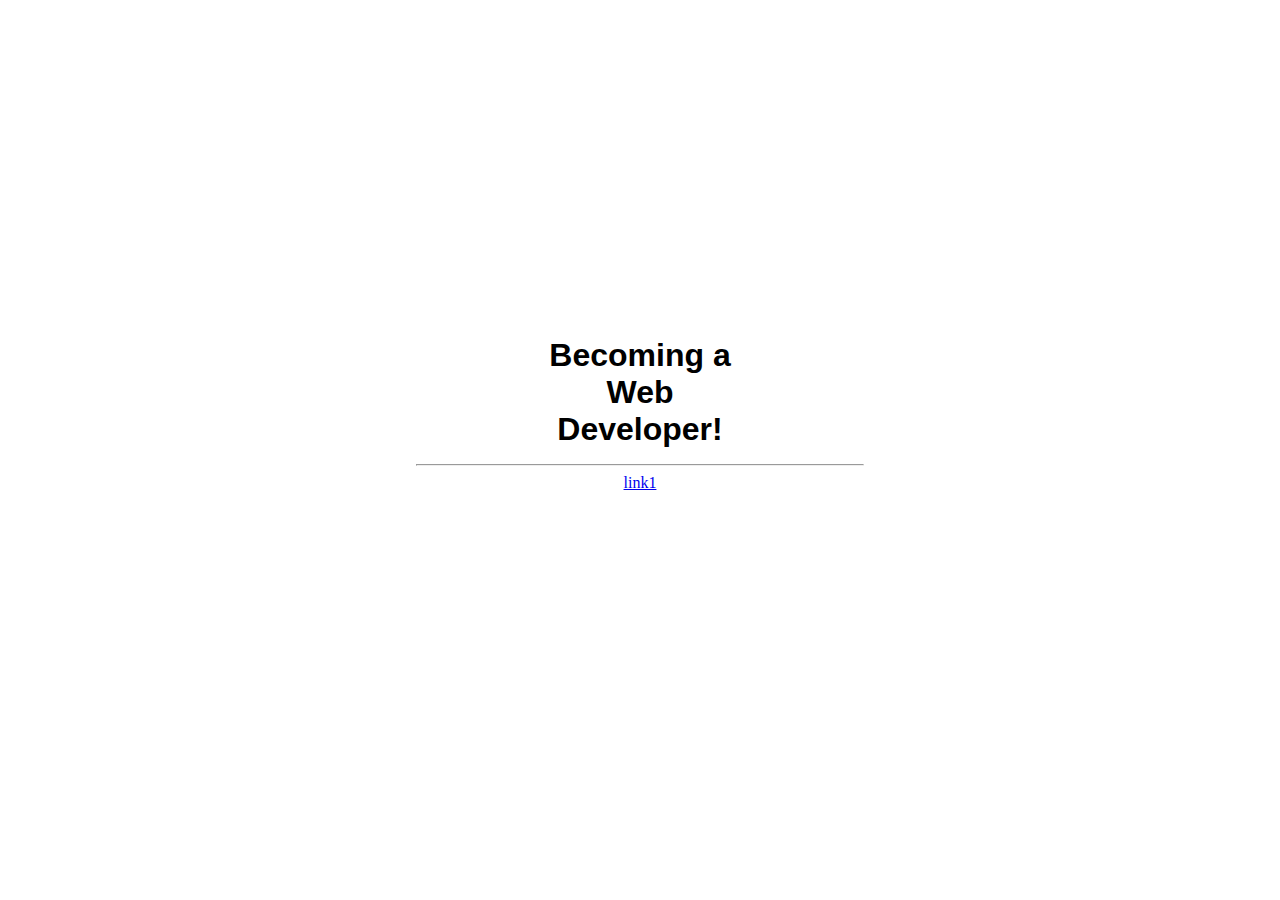
<file: index.html>
<!DOCTYPE html>
<!--
To change this license header, choose License Headers in Project Properties.
To change this template file, choose Tools | Templates
and open the template in the editor.
-->
<html>
    <head>
        <title>Unit 1 Project</title>
        <meta charset="UTF-8">
        <meta name="viewport" content="width=device-width, initial-scale=1.0">
        <link rel="stylesheet" href="finalcss.css"/>
    </head>
    
    <body>
        <div id='web'>
            <h1 id='title'>Becoming a Web Developer! </h1>
            <hr>
            <a href='about.html'>link1</a>
        </div>
        <br>
        <p id='paragraph1'> 
        
        </p>
    </body>
</html>
</file>
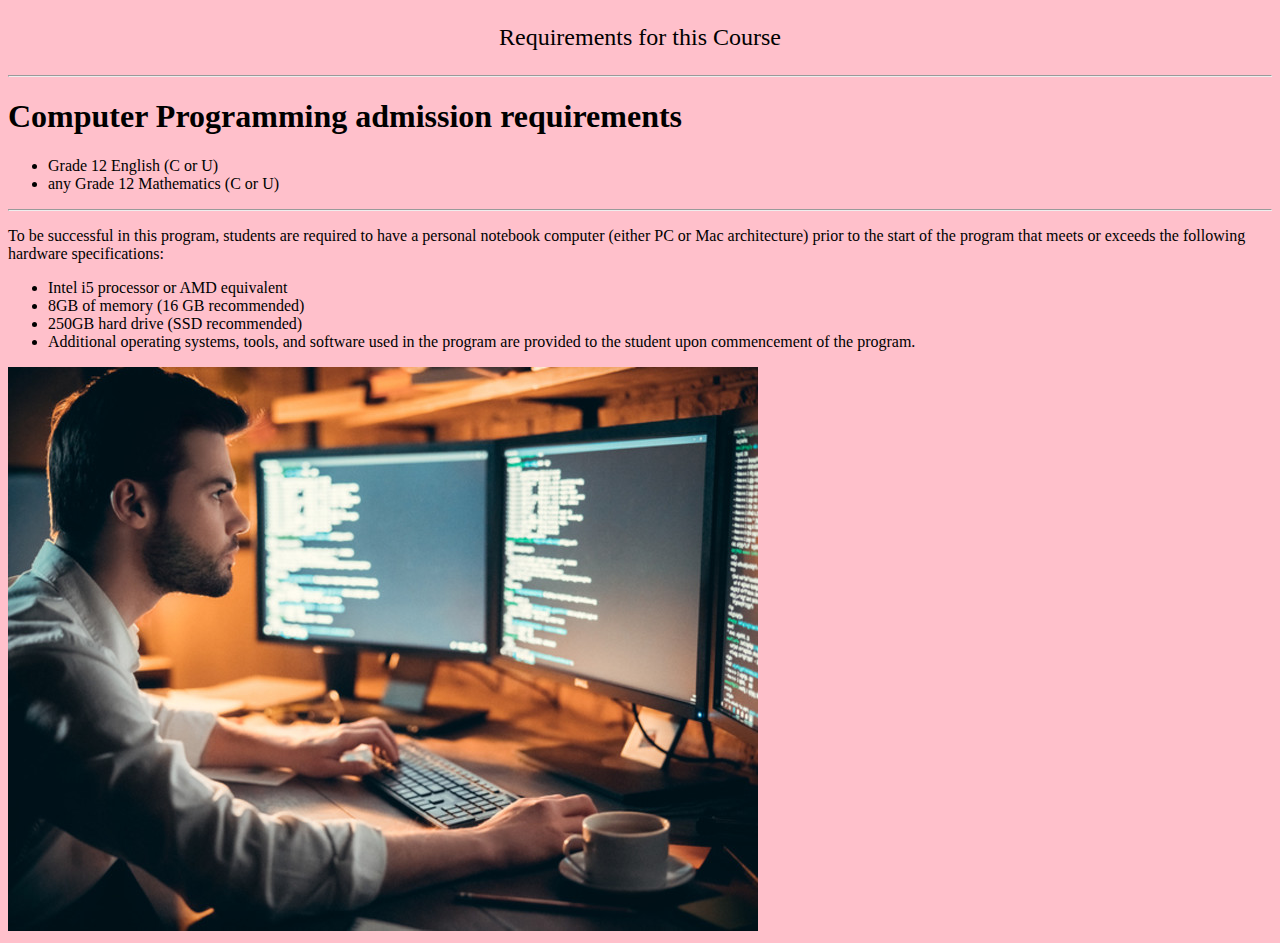
<file: page1.html>
<!DOCTYPE html>
<!--
To change this license header, choose License Headers in Project Properties.
To change this template file, choose Tools | Templates
and open the template in the editor.
-->
<html>
    <head>
        <title>page 1</title>
        <meta charset="UTF-8">
        <meta name="viewport" content="width=device-width, initial-scale=1.0">
        <link href="page1.css" rel="stylesheet" type="text/css"/>
    </head>
    <body id="bodypage1">
        <p id="page1title">Requirements for this Course</p>
        <hr>
        <h1>Computer Programming admission requirements</h1>
        <ul>
            <li>Grade 12 English (C or U)</li>
            <li>any Grade 12 Mathematics (C or U)</li>
           

        </ul>

        <hr>
       
        <p id="reqpg">To be successful in this program, students are required to have a personal notebook computer (either PC or Mac architecture) prior to the start of the program that meets or exceeds the following hardware specifications:
</p>
<ul>
    
    
    <li>Intel i5 processor or AMD equivalent</li> 
    <li>8GB of memory (16 GB recommended)</li>    
    <li>250GB hard drive (SSD recommended)</li>
    <li>Additional operating systems, tools, and software used in the program are provided to the student upon commencement of the program.​
    </li>
</ul><img id="imageguy" src="programming.jpg" alt="" width="750" height="564"/>

    </body>
</html>
</file>
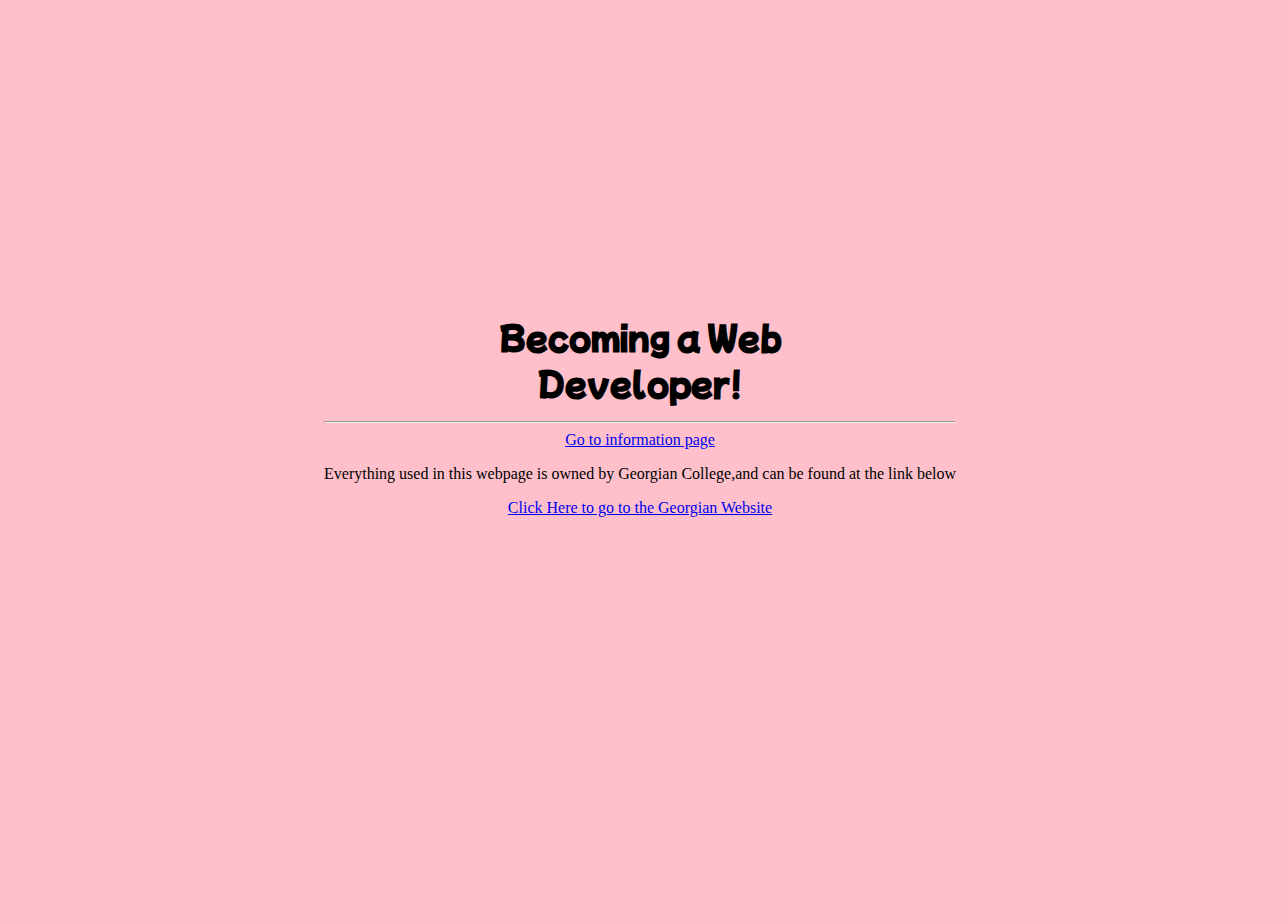
<file: startpage.html>
<!DOCTYPE html>
<!--
To change this license header, choose License Headers in Project Properties.
To change this template file, choose Tools | Templates
and open the template in the editor.
-->
<html>
    <head>
        <title>Unit 1 Project</title>
        <meta charset="UTF-8">
        <meta name="viewport" content="width=device-width, initial-scale=1.0">
        <link rel="stylesheet" href="finalcss.css"/>
        <link rel="preconnect" href="https://fonts.googleapis.com">
        <link rel="preconnect" href="https://fonts.gstatic.com" crossorigin>
        <link href="https://fonts.googleapis.com/css2?family=Mochiy+Pop+One&display=swap" rel="stylesheet">
    </head>
    
    <body id="page">
        
        <div id='web'>
            <h1 id='title'>Becoming a Web Developer! </h1>
            <hr>
            <a href='about.html'>Go to information page</a>
            <p>Everything used in this webpage is owned by Georgian College,and can be found at the link below</p>
            <a href="https://www.georgiancollege.ca/about-georgian/">Click Here to go to the Georgian Website</a>
        </div>
        <br>
        <p id='paragraph1'> 
        
        </p>
    </body>
</html>
</file>
<file: finalcss.css>
body{
    display: grid;
    place-content: center;
    height: 95vh;
}
#page{
    background-color:  pink;
}
#title{
    text-align: center;
    padding: 8px;
    margin: auto;
    width: 50%;
    font-family: 'Mochiy Pop One', sans-serif;
}


#paragraph1{
    
}
#web{
    text-align: center;
}
</file>
<file: page1.css>
#page1title{
    text-align: center;
    font-size: 24px;
}
#bodypage1{
    background-color: pink;
}
#imageguy{
    
}
</file>
